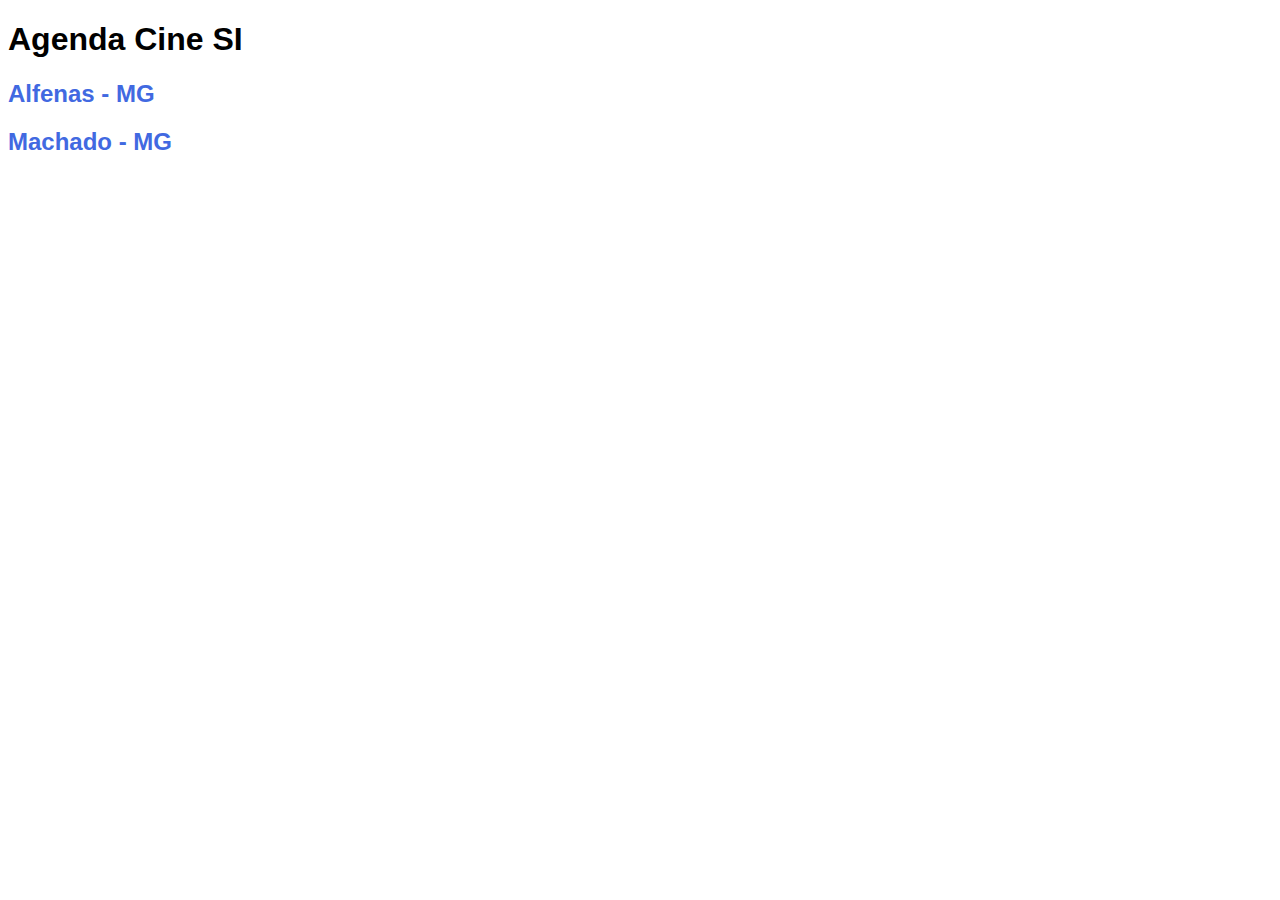
<file: projeto_cinema/projeto_cinema/index.html>
<!DOCTYPE html>
<html lang="pt-br">
<head>
    <meta charset="UTF-8">
    <meta name="viewport" content="width=device-width, initial-scale=1.0">
    <title>Agenda Cine SI</title>
    <link rel="stylesheet" href="css/style.css">
</head>
<body>
    <h1>Agenda Cine SI</h1>

    <h2><a href="cidades/alfenas.html">Alfenas - MG</a></h2>
    <h2><a href="cidades/machado.html">Machado - MG</a></h2>
</body>
</html>
</file>
<file: projeto_cinema/projeto_cinema/css/style.css>
p.today {
    color: darkgreen; 
}

p.tomorrow {
    color: darkblue; 
}

a {
    text-decoration: none;
}

h2 a {
    color: royalblue;
}

p {
    font-size: 20px;
}

body {
    font-family: Arial, sans-serif;
}
</file>
